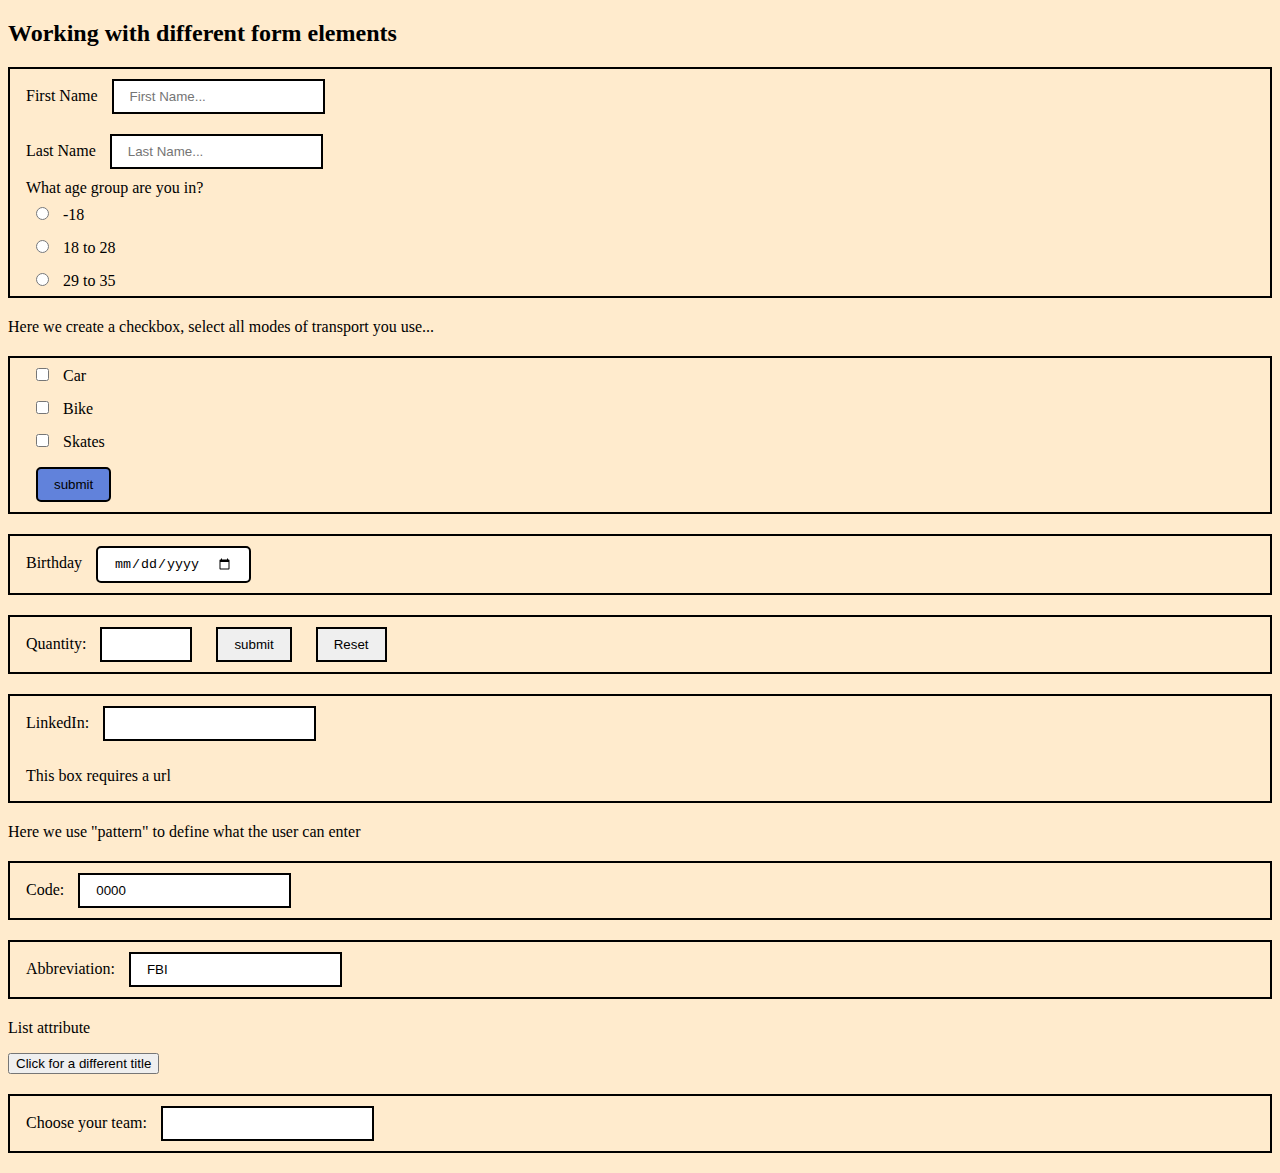
<file: htmlForms/index.html>
<!DOCTYPE html>
<html lang="en">

<head>
  <meta charset="UTF-8">
  <meta http-equiv="X-UA-Compatible" content="IE=edge">
  <meta name="viewport" content="width=device-width, initial-scale=1.0">
  <link rel="stylesheet" href="styles.css">

  <title>HTML Forms</title>
</head>

<body>
  <h2>Working with different form elements</h2>

  <form>
    <label for="fName">First Name</label>
    <input type="text" name="fName" placeholder="First Name..."><br>
    <label for="lName">Last Name</label>
    <input type="text" name="lName" placeholder="Last Name...">
    <br>
    <label for="age">What age group are you in?</label>
    <br>
    <input type="radio" id="u18" name="age" value="u18">
    <label for="u18">-18</label><br>
    <input type="radio" id="18to28" name="age" value="18-28">
    <label for="18to28">18 to 28</label><br>
    <input type="radio" id="29to35" name="age" value="29-35">
    <label for="29to35">29 to 35</label><br>
  </form>

  <p>Here we create a checkbox, select all modes of transport you use...</p>
  <form>
    <!-- checkbox -->
    <input type="checkbox" id="car" name="vehicle" value="car">
    <label for="car">Car</label><br>
    <input type="checkbox" id="bike" name="vehicle" value="bike">
    <label for="bike">Bike</label><br>
    <input type="checkbox" id="skates" name="vehicle" value="skates">
    <label for="skates">Skates</label><br>
    <input type="submit" id="submit" value="submit">
  </form>

  <!-- dates -->
  <form>
    <label for="bDay">Birthday</label>
    <input type="date" name="bDay" style="border-radius: 5px;">

  </form>
  <!-- number  -->
  <form>
    <label for="quantity">Quantity:</label>
    <input type="number" name="quantity" min="10" max="100" step="10">
    <input type="submit" value="submit">
    <input type="reset">
  </form>

  <form>
    <label for="website">LinkedIn:</label>
    <input type="url" name="website">
    <p>This box requires a url</p>
  </form>
<p>Here we use "pattern" to define what the user can enter</p>
  <form>
    <!-- pattern allows a only a defined set of characters -->
    <label for="code">Code:</label>
    <input type="number" name="code" value="0000" title="Enter a 4 digit code" pattern="[0-9]{4}">
  </form>

  <form>
    <label for="abbr">Abbreviation:</label>
    <input type="text" name="abbr" value="FBI" pattern="[A-Z]{3}">
  </form>
<p>List attribute</p>
<button id="alternative" onclick="aFunction()">Click for a different title</button>
  <form>
    <label for="teams">Choose your team:</label>
    <input list="teams" name="teams">
    <datalist id="teams">      
      <option value="Man Utd"></option>
      <option value="Man City"></option>
      <option value="Liverpool"></option>
      <option value="Spurs"></option>
      <option value="Leeds"></option>
    </datalist>
  </form>
  <script src="script.js"></script>
</body>

</html>
</file>
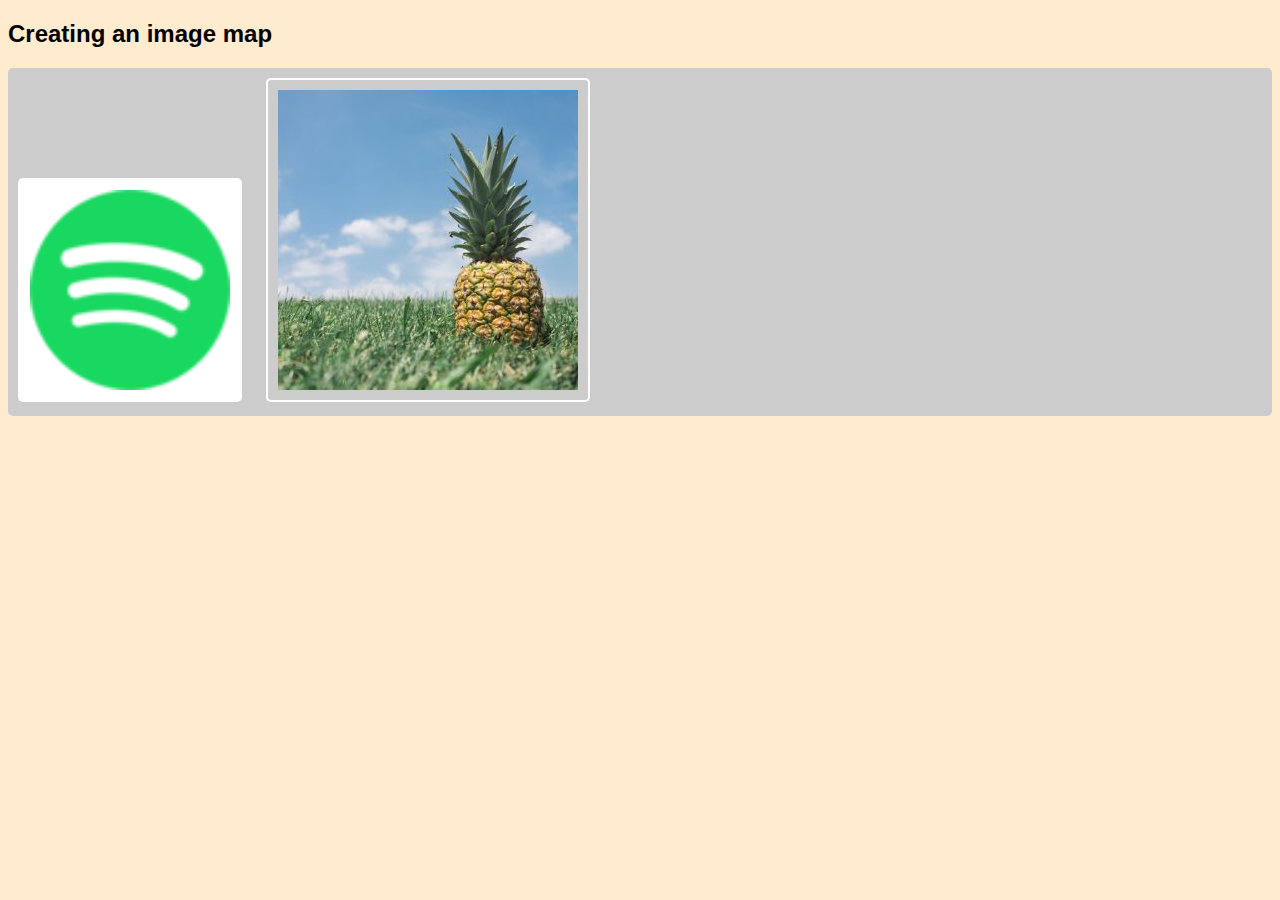
<file: imageMap/index.html>
<!DOCTYPE html>
<html lang="en">

<head>
  <meta charset="UTF-8">
  <meta http-equiv="X-UA-Compatible" content="IE=edge">
  <meta name="viewport" content="width=device-width, initial-scale=1.0">
  <link rel="stylesheet" href="styles.css">

  <title>Image Map</title>
</head>

<body>
  <h2>Creating an image map</h2>
  <div class="wrap">
    <img src="cs385spotify.png" alt="err" usemap="#spot" width="200px" height="200px" style="background-color: white">

    <map name="spot">
      <area shape="circle" coords="106,106,101" href="cs385spotify.png">
      <!-- first two coords are the centre of the image (circle) the 3rd coord is the radius of the circle to be made clickable  -->
    </map>

    <img src="pn.png" alt="err" usemap="#pineapple" width="300px" height="300px">
    <!-- we include the usemap attribute to link the area attribute to the image -->
    <map name="pineapple">
      <area shape="rect" coords="182, 64, 273, 262" target="_blank" href="https://en.wikipedia.org/wiki/SpongeBob_SquarePants">
      <!-- the href specifies where to bring the user when they click on an image
      "target" specifies wheter to open the link in current tab or in a new tab -->
    </map>
    

  </div>
</body>

</html>
</file>
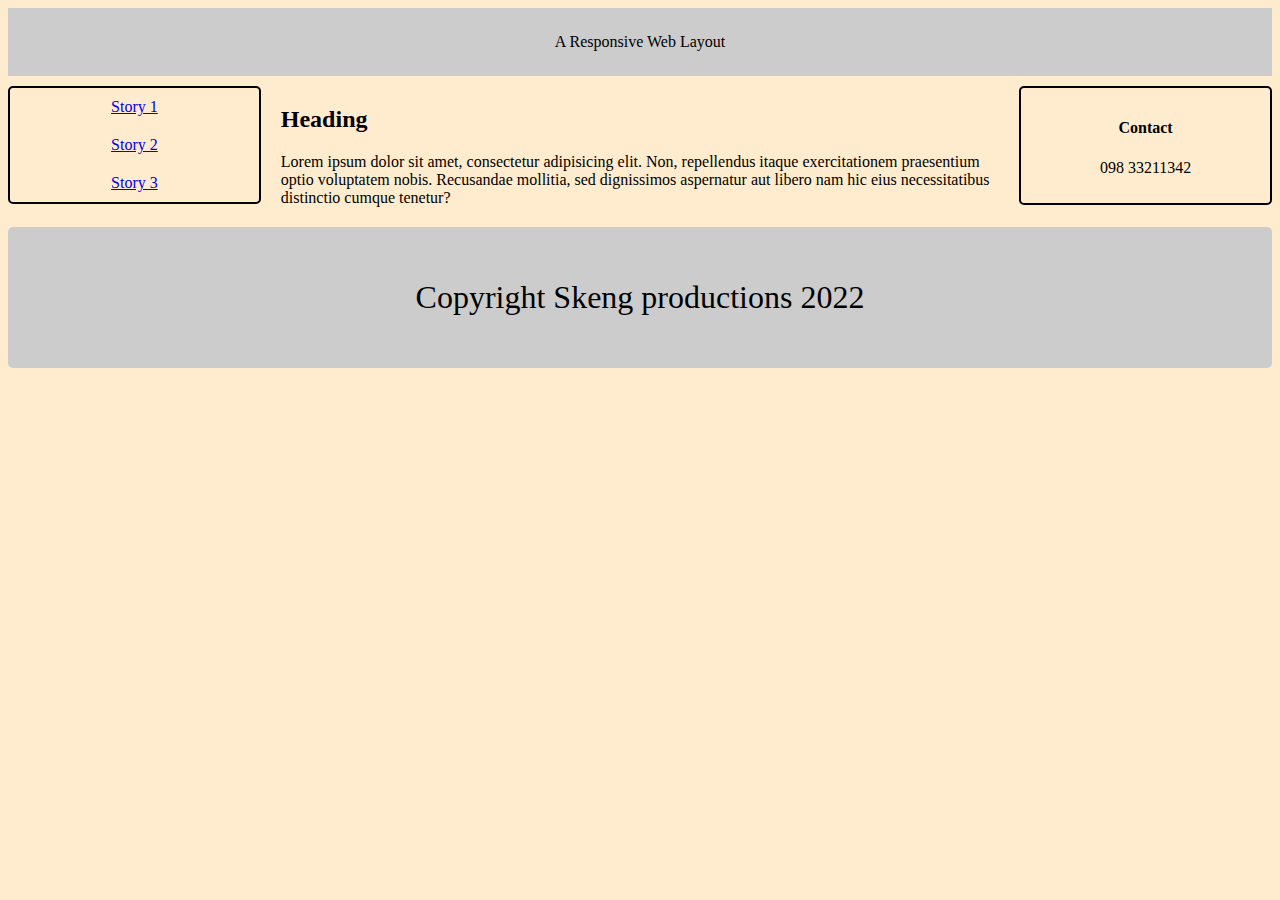
<file: responsive web layout/index.html>
<!DOCTYPE html>
<html lang="en">

<head>
  <meta charset="UTF-8">
  <meta http-equiv="X-UA-Compatible" content="IE=edge">
  <meta name="viewport" content="width=device-width, initial-scale=1.0">
  <link rel="stylesheet" href="styles.css">
  <link rel="icon" text="&#128511" href="#">
  <title>Responsive Web Layout</title>
</head>

<body>
  <header>
    A Responsive Web Layout
  </header>

  <div id="setup">
    <div class="menu">
      <a href="#">Story 1</a>
      <a href="#">Story 2</a>
      <a href="#">Story 3</a>
    </div>
    <div class="main">
      <h2>Heading</h2>
      Lorem ipsum dolor sit amet, consectetur adipisicing elit. Non, repellendus itaque exercitationem praesentium
      optio voluptatem nobis. Recusandae mollitia, sed dignissimos aspernatur aut libero nam hic eius necessitatibus
      distinctio cumque tenetur?
    </div>
    <div class="right">
      <h4>Contact</h4>
        <p>098 33211342</p>
    </div>
  </div>

  <footer>
    <p id="footer">Copyright Skeng productions 2022</p>
  </footer>
</body>

</html>
</file>
<file: htmlForms/styles.css>
body {
  background-color: blanchedalmond;
}
input {
  padding: 8px 16px;
  margin: 10px;
  border: 2px solid;
}
#submit {
  border-radius: 5px;
  padding: 8px 16px;
  background: rgb(97, 130, 219);
}
form {
  border: 2px solid;
  padding: 0 16px;
  margin: 20px 0;
}
</file>
<file: imageMap/styles.css>
body { 
  background-color: blanchedalmond;
  font-family: Arial, Helvetica, sans-serif;
}
.wrap {
  background-color: #ccc;
  border: none;
  border-radius: 5px;
  box-sizing: border-box;
  align-items: center;
}
img {
  padding: 10px 10px;
  margin: 10px;
  border: 2px solid white;
  border-radius: 5px;
}
</file>
<file: responsive web layout/styles.css>
*{
  box-sizing: border-box;
}
body {
  background-color: blanchedalmond;
}
header{
  background-color: #ccc;
  padding: 25px 50px;
  text-align: center;
}
#setup{
  overflow: auto;
}

.main{
  width: 60%;
  float: left;
  padding: 10px 20px;
  /* border: 2px solid;
  border-radius: 5px;border: 2px solid;
  border-radius: 5px;
  margin-top: 20px; */
}
.menu {
  list-style-type: none;
  float: left;
  width: 20%;
  border: 2px solid;
  border-radius: 5px;
  margin-top: 10px;

}
.menu a{
  display: block;
  text-align: center;
  padding: 10px;
  width: 100%;
}
.right{
  border: 2px solid;
  border-radius: 5px;
  float: left;
  width: 20%;
  text-align: center;
  margin-top: 10px;
  padding: 10px;
}

@media screen and (max-width: 600px) {
    .main, .menu, .right {
      width: 100%;
    }
}
footer {
  background-color: #ccc;
  border-radius: 5px;
  border: none;
  width: 100%;
  text-align: center;
  margin-top: 10px;
  padding: 20px;
}
p#footer{
  font-size: 2em;
  text-decoration: none;
}
</file>
